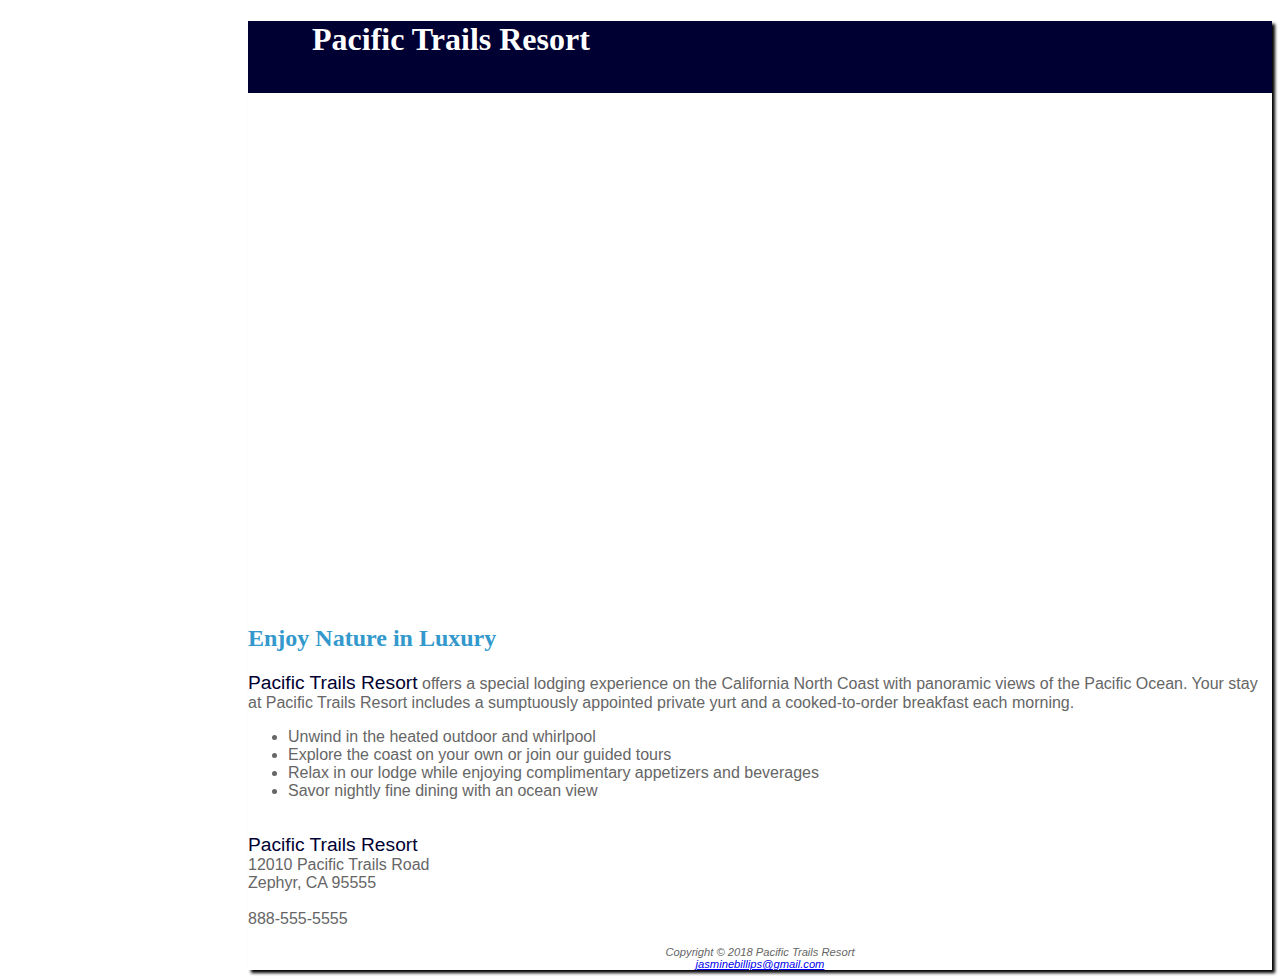
<file: index.html>
<!DOCTYPE html>
<html lang ="en">
<head>
<title>Pacific Trails Resort</title>
<meta charset="utf-8">
<meta name="viewport" content="width=device-width, initial-scale=1.0">
<head>
<link rel="stylesheet" href="pacific.css">
<!--
Project Name: Pacific trails Resort Website (HW27)
Author: Jasmine Billips 
Date Last Modified: May 8, 2019
Pacific Trails Resort is beautiful. 

#container {
margin-left: auto; 
margin-right: auto; 
width :80%;}

-->
<body>
<div id="wrapper">
<header> 
<h1>Pacific Trails Resort</h1>
</header>
<nav>
        <ul>
                <li><a href="index.html">Home</a></li>
                <li><a href="yurts.html">Yurts</a></li>
                <li><a href="activities.html">Activities</a></li>
                <li><a href="reservations.html">Reservations</a></li>
        </ul>
</nav>
<div id="homehero"></div>
<main>
<h2>Enjoy Nature in Luxury</h2>
<p><span class="resort">Pacific Trails Resort</span> offers a special lodging experience on the California North Coast with panoramic views of the Pacific Ocean. Your stay at Pacific Trails Resort includes a sumptuously appointed private yurt and a cooked-to-order breakfast each morning.</p>
<ul>
<li>Unwind in the heated outdoor and whirlpool</li>
<li>Explore the coast on your own or join our guided tours</li>
<li>Relax in our lodge while enjoying complimentary appetizers and beverages </li>
<li>Savor nightly fine dining with an ocean view</li>
</ul>
<div><br/>
<span class="resort">Pacific Trails Resort</span><br/>
12010 Pacific Trails Road <br/>
Zephyr, CA 95555 <br/>
<a id="mobile" href="tel: 888-555-5555"> Call 888-555-5555 </a> <br/>
<span id="desktop"> 888-555-5555 </span>
</div><br/>
</main>
<footer>
Copyright &copy; 2018 Pacific Trails Resort</br>
<a href= "mailto: jasminebillips@gmail.com"> jasminebillips@gmail.com</a> </br>
</footer>
</div>
</body>
</html>
</file>
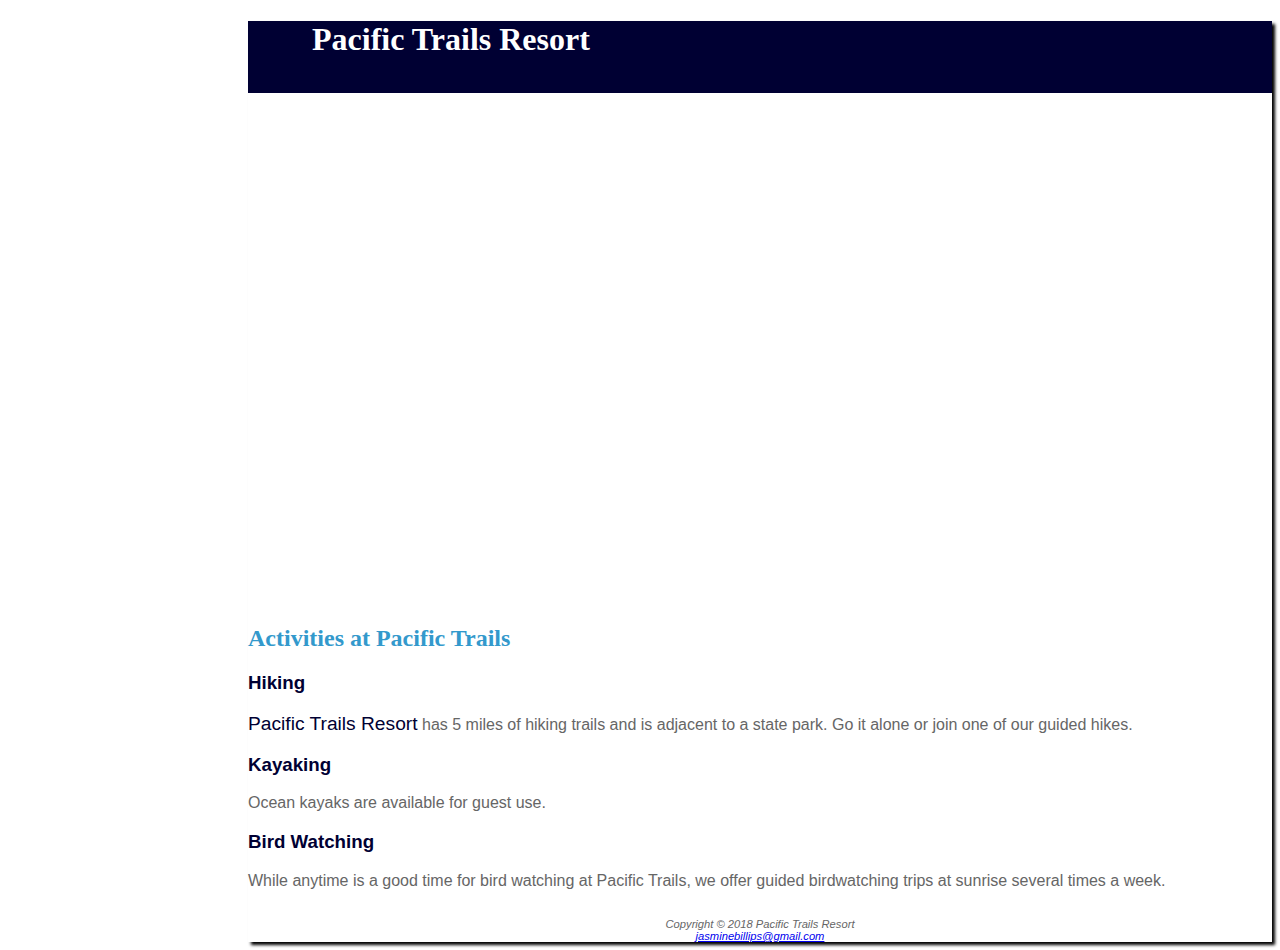
<file: activites.html>
<!DOCTYPE html>
<html lang ="en">
<head>
<title>Pacific Trails Resort :: Activities</title>
<meta charset="utf-8">
<meta name="viewport" content="width=device-width, initial-scale=1.0">
<head>
<link rel="stylesheet" href="pacific.css">
<!--
Project Name: Pacific trails Resort Website (HW27)
Author: Jasmine Billips
Date Last Modified: May 8, 2019
Pacific Trails Resort is beautiful. 

#container {
margin-left: 
auto; margin-right: 
auto; width :80%;
}
-->
<body>
<div id="wrapper">
<header>
<h1>Pacific Trails Resort</h1>
</header>
<nav>
        <ul>
                <li><a href="index.html">Home</a></li>
                <li><a href="yurts.html">Yurts</a></li>
                <li><a href="activities.html">Activities</a></li>
                <li><a href="reservations.html">Reservations</a></li>
        </ul>
</nav>
<div id="trailhero"></div>
<main>
<h2>Activities at Pacific Trails</h2>
<h3>Hiking</h3>
<p><span class="resort">Pacific Trails Resort</span> has 5 miles of hiking trails and is adjacent to a state park. Go it alone or join one of our guided hikes.</p>
<h3>Kayaking</h3>
<p>Ocean kayaks are available for guest use.</p>
<h3>Bird Watching</h3>
<p>While anytime is a good time for bird watching at Pacific Trails, we offer guided birdwatching trips at sunrise several times a week.</p>
</main>
<footer><br/>
Copyright &copy; 2018 Pacific Trails Resort</br>
<a href= "mailto: jasminebillips@gmail.com"> jasminebillips@gmail.com</a> </br>
</footer>
</div>
</body>
</html>
</file>
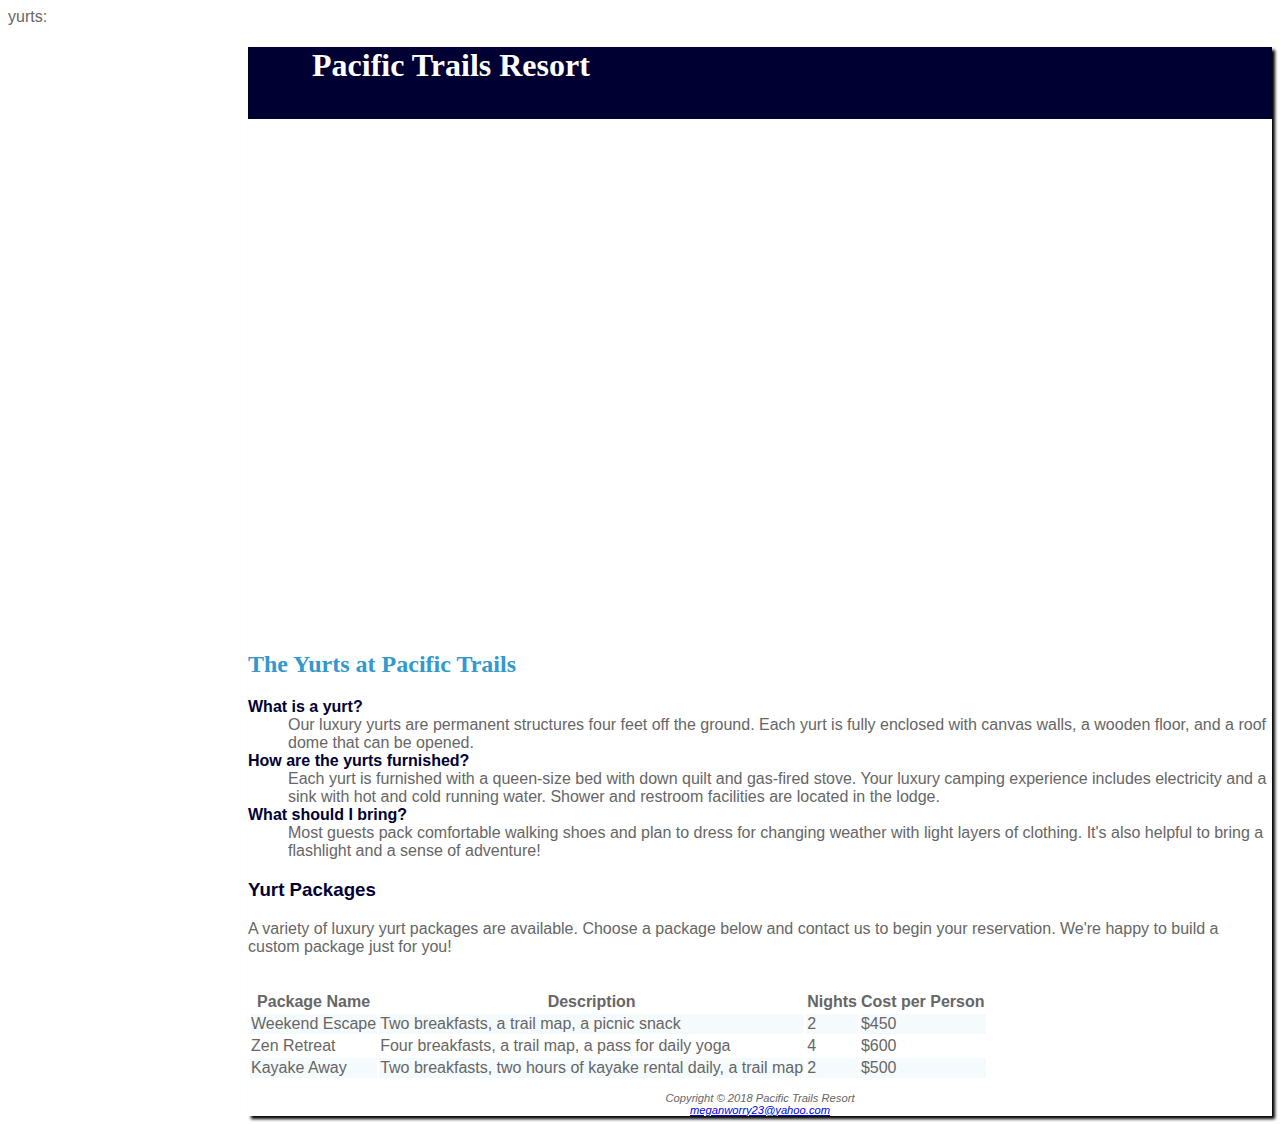
<file: yurts.html>
yurts: <!DOCTYPE html>
<html lang ="en">
<head>
<title>Pacific Trails Resort :: Yurts</title>
<meta charset="utf-8">
<meta name="viewport" content="width=device-width, initial-scale=1.0">
<head>
<link rel="stylesheet" href="pacific.css">
<!--
Project Name: Pacific trails Resort Website (HW27)
Author: Megan Worry 
Date Last Modified: May 8, 2019
Pacific Trails Resort is beautiful. 

#container {
margin-left: 
auto; margin-right: 
auto; width :80%;
}
-->
<body>
<div id="wrapper">
<header>
<h1>Pacific Trails Resort</h1>
</header>
<nav>
        <ul>
                <li><a href="index.html">Home</a></li>
                <li><a href="yurts.html">Yurts</a></li>
                <li><a href="activities.html">Activities</a></li>
                <li><a href="reservations.html">Reservations</a></li>
        </ul>
</nav>
<div id="yurthero"></div>
<main>
<h2>The Yurts at Pacific Trails</h2>
<dl>
<dt><b>What is a yurt?</b></dt>
<dd>Our luxury yurts are permanent structures four feet off the ground. Each yurt is fully enclosed with canvas walls, a wooden floor, and a roof dome that can be opened.</dd>
<dt><b>How are the yurts furnished?</b></dt>
<dd>Each yurt is furnished with a queen-size bed with down quilt and gas-fired stove. Your luxury camping experience includes electricity and a sink with hot and cold running water. Shower and restroom facilities are located in the lodge.</dd>
<dt><b>What should I bring?</b></dt>
<dd>Most guests pack comfortable walking shoes and plan to dress for changing weather with light layers of clothing. It's also helpful to bring a flashlight and a sense of adventure!</dd>
</dl>
<h3>Yurt Packages</h3>
<p> A variety of luxury yurt packages are available. Choose a package below and contact us to begin your reservation. We're happy to build a custom package just for you!</p>
<table>
    <tr>
        <th>Package Name</th>
        <th>Description</th>
        <th>Nights</th>
        <th>Cost per Person</th>
    </tr>
<tr>
    <td>Weekend Escape</td>
    <td class="text"> Two breakfasts, a trail map, a picnic snack</td>
    <td>2</td>
    <td>$450</td>
</tr>
<tr>
    <td>Zen Retreat</td>
    <td class="text"> Four breakfasts, a trail map, a pass for daily yoga</td>
    <td>4</td>
    <td>$600</td>
</tr>
<tr>
    <td>Kayake Away</td>
    <td class="text"> Two breakfasts, two hours of kayake rental daily, a trail map</td>
    <td>2</td>
    <td>$500</td>
</tr>
</table>
</main>
<footer><br/>
Copyright &copy; 2018 Pacific Trails Resort</br>
<a href= "mailto: meganworry23@yahoo.com"> meganworry23@yahoo.com</a> </br>
</footer>
</div>
</body>
</html>
</file>
<file: pacific.css>
/* 
Project Name: Pacific Trails Website (HW27)
Author: Jasmine Billips
Date Last Modified: May 8, 2019
Pacific Trails is beautiful.
*/

* {box-sizing: border-box; }

table{ 
    margin: auto;
    width: 90%;
    border: 1px solid #3399CC;
    border-collapse: collapse;
}
th {
    padding: 5px;
    border: 1px solid #3399CC;
}
td { 
    padding: 5px;
    border: 1px solid #3399CC;
    text-align: center;
}
.text {text-align: left;}
tr:nth-of-type(even) {background-color: #F5FAFC;}





#wrapper {
    background-color: #000033; 
    width: 80%;
    min-width: 700px; 
max-width: 1024px;
box-shadow: 3px 3px 3px #000000;
margin-left: auto;
    margin-right: auto;
}
main {
        display: block;
        background-color: #FFFFFF;
        margin-left: 170px;
        padding: 1px 2em 1px 2em;
}
header { 
background-color: #000033;
color: #FFFFFF;
font-family: Georgia, serif;
}
nav {
font-weight: bold;
    float: left;
    width: 160px;
    padding: 0;
}
nav.a {
text-decoration: none;
}
nav a:link {color: #FFFFFF; }
nav a:visited {color: #C2E0F0; }
nav a:hover {color: #CCCCCC}
nav ul {list-style-type: none; padding-left: 1em; 
}

#homehero { 
height: 300px;
    background-image: url("coast.jpg") ;
    background: url(coast.jpg), no-repeat;
    background-size: 100% 100% ;
    margin-left: 170px;
}
#yurthero {
height: 300px;
    background-image: url("yurt.jpg") ;
    background: url(yurt.jpg) no-repeat;
    background-size: 100% 100%;
    margin-left: 170px;
}
#trailhero {
height: 300px;
    background-image: url("trail.jpg") ;
    background: url(trail.jpg) no-repeat;
    background-size: 100% 100%;
    margin-left: 170px;
}
body { 
    background-color: #3399CC;
    background-image:linear-gradient( #3399CC, #C2E0F0, #3399CC);
color: #666666;
font-family: Verdana, Arial, sans-serif;
}
footer { 
font-size: .70em;
font-style: italic;
text-align: center;
    padding: 1em;
    background-color: #FFFFFF;
    margin-left: 170px;
}
h1{
    line-height: 200%;
    background-image: url(susnset.jpg) ;
    background: url(sunset.jpg) right no-repeat;
padding-left: 2em;
height: 72px;
margin-bottom: 0;
}
h2 { 
color: #3399CC; 
font-family: Georgia, "Times New Roman", serif;
}
dt { 
color: #000033;
font-weight: bold;
}
.resort {
color: #000033; 
font-size: 1.2em;
}
h3 {
color: #000033;
}
header, nav, main, footer {display: block;}

#mobile { display: none;}
#desktop {display: inline;}

@media only screen and (max-width: 1024px) {
    body {
        margin: 0;
        padding: 0;
        background-image: none;
    }
    #wrapper {
        width: auto;
        min-width: 0;
        margin: 0;
        box-shadow: none;
    }
    h1 {
        margin: 0;
    }
    nav {
        float: none;
        width: auto;
        padding: 0.01em 1em 0.01em 1em;
    }
    nav li {
        display: inline-block;
    }
    nav a {
        padding-right: 2em;
    }
    footer {
        margin: 0;
    }
    #homehero, #yurthero, #trailhero {
        margin-left: 0;
    }
    }
   
    @media only screen and (max-width: 768px) {
    
    h1 {
        height: 100%;
        font-size: 1.5em;
        padding-left: 0.3em;
    }
    nav {
        padding: 0;
    }
    nav a {
        display: block;
        padding: 0.2em;
        font-size: 1.1em;
        border-bottom: 1px solid #330000;
    }
    nav ul {
        margin: 0;
        padding: 0;
    }
    nav li {
        margin: 0;
        padding: 0;
    }
    main {
        padding: 0.1em 0.6em 0.1em 0.6em
    }

    #homehero, #yurthero, #trailhero {
        display: none;
    }
    footer {
        padding: 0;
    }
    
    #mobile { display: none;}
    #desktop { display: inline;}
    }
</file>
